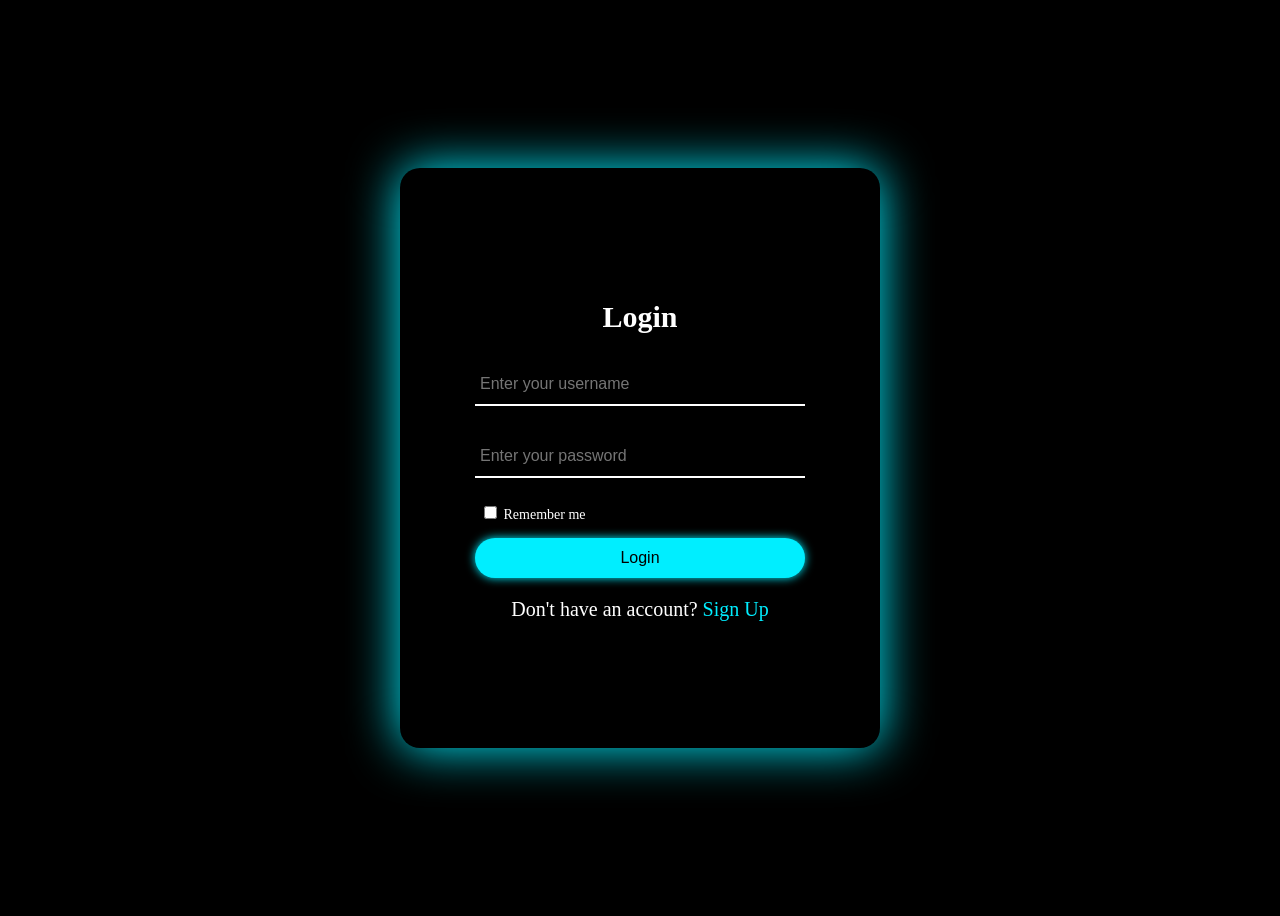
<file: index.html>
<!DOCTYPE html>
<html>
<head>
  <title>Login Form</title>
  <link rel="stylesheet" href="style.css">
</head>
<body>
  <div class="wrapper">
    <div class="form-wrapper sign-in">
      <form>
        <h2>Login</h2>
        <div class="input-group">
          <input type="text" placeholder="Enter your username" required>
        </div>
        <div class="input-group">
          <input type="password" placeholder="Enter your password" required>
        </div>
        <div class="remember">
          <label><input type="checkbox"> Remember me</label>
        </div>
        <button type="submit">Login</button>
        <div class="signUp-link">
          <p>Don't have an account? <a href="#">Sign Up</a></p>
        </div>
      </form>
    </div>
  </div>
</body>
</html>
</file>
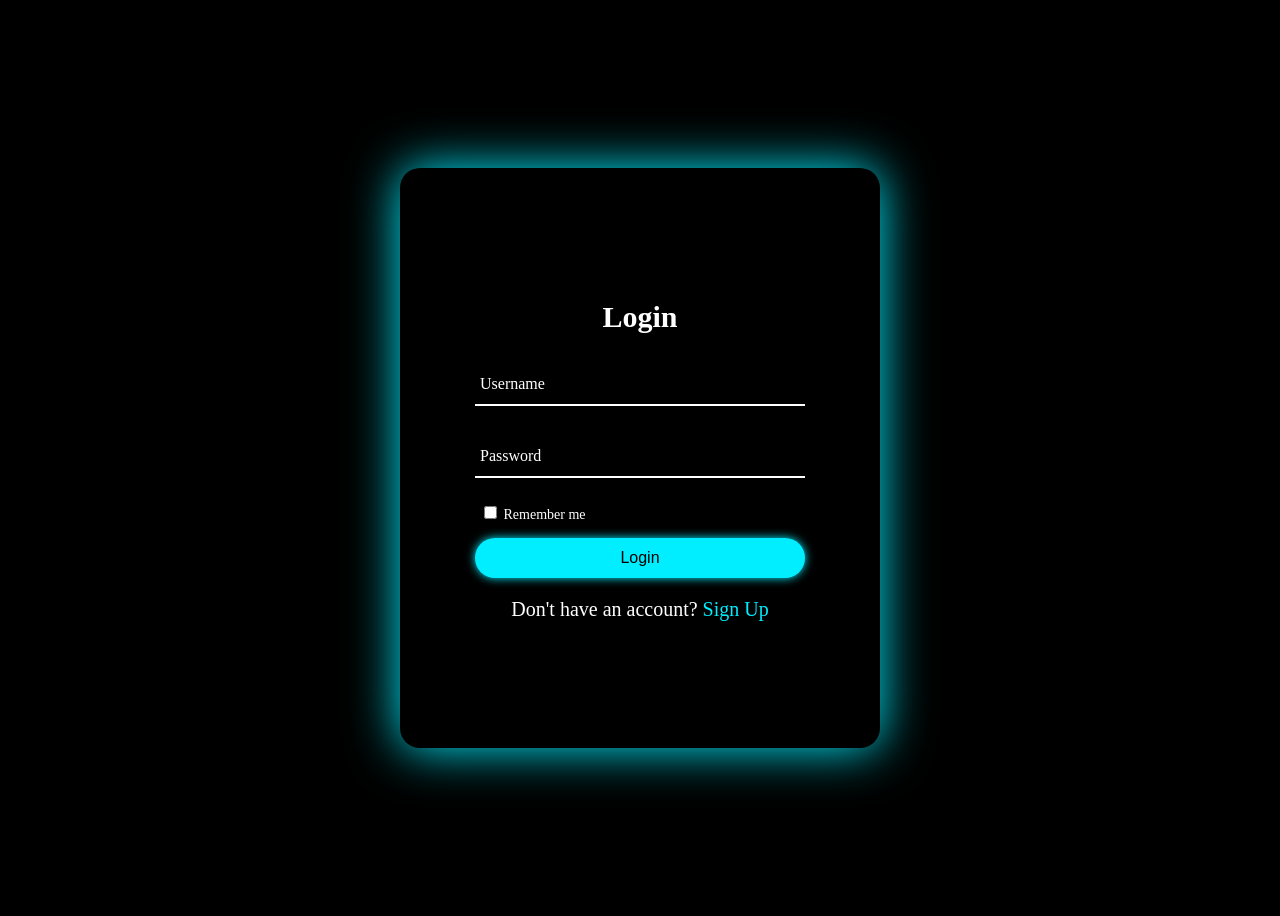
<file: login.html>
<!DOCTYPE html>
<html>
<head>
  <title>Login  Form</title>
  <link rel="stylesheet" href="login.css">
</head>
<body>
  <div class="wrapper">
    <div class="form-wrapper sign-in">
      <form>
        <h2>Login</h2>
        <div class="input-group">
          <input type="text" required>
          <label>Username</label>
        </div>
        <div class="input-group">
          <input type="password" required>
          <label for="">Password</label>
        </div>
        <div class="remember">
          <label><input type="checkbox"> Remember me</label>
        </div>
        <button type="submit">Login</button>
        <div class="signUp-link">
          <p>Don't have an account? <a href="#">Sign Up</a></p>
        </div>
      </form>
    </div>
  </div>
</body>
</html>
</file>
<file: style.css>
body {
  display: flex;
  justify-content: center;
  align-items: center;
  min-height: 100vh;
  background: #000;
}

.wrapper {
  position: relative;
  width: 400px;
  height: 500px;
  background: #000;
  box-shadow: 0 0 50px #0ef;
  border-radius: 20px;
  padding: 40px;
  overflow: hidden;
}

.wrapper:hover {
  animation: animate 1s linear infinite;
}

@keyframes animate {
  100% {
    filter: hue-rotate(360deg);
  }
}

.form-wrapper {
  display: flex;
  justify-content: center;
  align-items: center;
  width: 100%;
  height: 100%;
}

.wrapper .form-wrapper.sign-up {
  position: absolute;
  top: 450px;
  left: 0;
}

.wrapper.active .form-wrapper.sign-up {
  transform: translateY(-450px);
}

h2 {
  font-size: 30px;
  color: #fff;
  text-align: center;
}

.input-group {
  position: relative;
  margin: 30px 0;
  border-bottom: 2px solid #fff;
}

.input-group label {
  position: absolute;
  top: 50%;
  left: 5px;
  transform: translateY(-50%);
  font-size: 16px;
  color: #fff;
  pointer-events: none;
  transition: 0.5s;
}

.input-group input {
  width: 320px;
  height: 40px;
  font-size: 16px;
  color: #fff;
  padding: 0 5px;
  background: transparent;
  border: none;
  outline: none;
}

.remember {
  margin: -5px 0 15px 5px;
}

.remember label {
  color: #fff;
  font-size: 14px;
}

.remember label input {
  accent-color: #0ef;
}

button {
  position: relative;
  width: 100%;
  height: 40px;
  background: #0ef;
  box-shadow: 0 0 10px #0ef;
  font-size: 16px;
  color: #000;
  font-weight: 500;
  cursor: pointer;
  border-radius: 30px;
  border: none;
  outline: none;
}

.signUp-link {
  font-size: 20px;
  text-align: center;
  margin: 15px 0;
}

.signUp-link p {
  color: #fff;
}

.signUp-link p a {
  color: #0ef;
  text-decoration: none;
  font-weight: 500;
}
</file>
<file: login.css>
body {
  display: flex;
  justify-content: center;
  align-items: center;
  min-height: 100vh;
  background: #000;
}
.wrapper {
  position: relative;
  width: 400px;
  height: 500px;
  background: #000;
  box-shadow: 0 0 50px #0ef;
  border-radius: 20px;
  padding: 40px;
  overflow: hidden;
}
.wrapper:hover {
  animation: animate 1s linear infinite;
}
@keyframes animate {
  100% {
    filter: hue-rotate(360deg);
  }
}
.form-wrapper {
  display: flex;
  justify-content: center;
  align-items: center;
  width: 100%;
  height: 100%;
}

.wrapper .form-wrapper.sign-up {
  position: absolute;
  top: 450px;
  left: 0;
}
.wrapper.active .form-wrapper.sign-up {
  transform: translateY(-450px);
}
h2 {
  font-size: 30px;
  color: #fff;
  text-align: center;
}
.input-group {
  position: relative;
  margin: 30px 0;
  border-bottom: 2px solid #fff;
}
.input-group label {
  position: absolute;
  top: 50%;
  left: 5px;
  transform: translateY(-50%);
  font-size: 16px;
  color: #fff;
  pointer-events: none;
  transition: .5s;
}
.input-group input {
  width: 320px;
  height: 40px;
  font-size: 16px;
  color: #fff;
  padding: 0 5px;
  background: transparent;
  border: none;
  outline: none;
}
.remember {
  margin: -5px 0 15px 5px;
}
.remember label {
  color: #fff;
  font-size: 14px;
}
.remember label input {
  accent-color: #0ef;
}
button {
  position: relative;
  width: 100%;
  height: 40px;
  background: #0ef;
  box-shadow: 0 0 10px #0ef;
  font-size: 16px;
  color: #000;
  font-weight: 500;
  cursor: pointer;
  border-radius: 30px;
  border: none;
  outline: none;
}
.signUp-link {
  font-size: 20px;
  text-align: center;
  margin: 15px 0;
}
.signUp-link p {
  color: #fff;
}
.signUp-link p a {
  color: #0ef;
  text-decoration: none;
  font-weight: 500;
}
</file>
